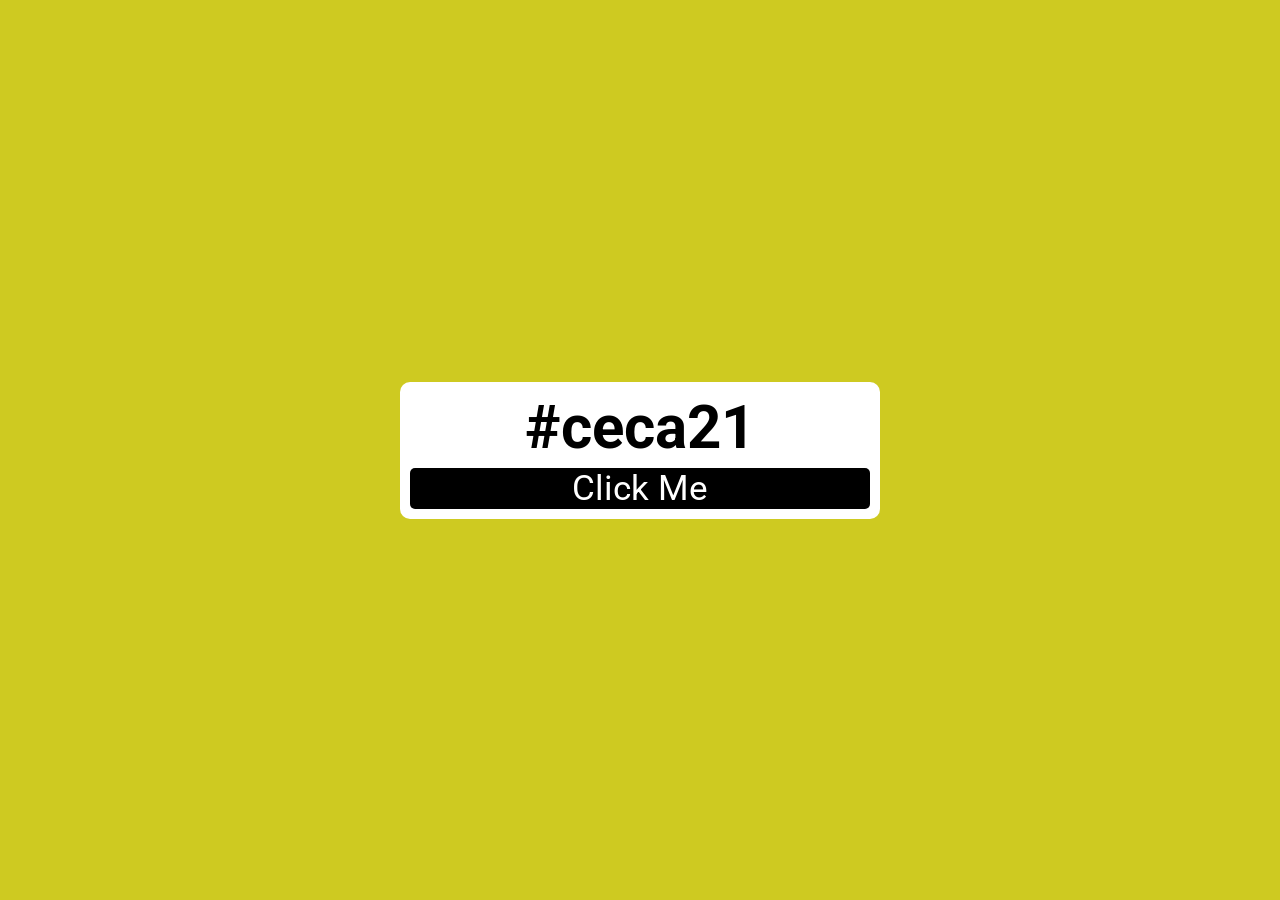
<file: Random-color-picker/index.html>
<!DOCTYPE html>
<html lang="en">

<head>
    <meta charset="UTF-8">
    <meta http-equiv="X-UA-Compatible" content="IE=edge">
    <meta name="viewport" content="width=device-width, initial-scale=1.0">
    <title>Document</title>
    <link rel="stylesheet" href="style.css" />
</head>

<body>
    <div class="main">
        <div class="container">
            <h2 id="color-code">#fff</h2>
            <button id="btn">Click Me</button>
        </div>
    </div>
    <script src="app.js"></script>
</body>

</html>
</file>
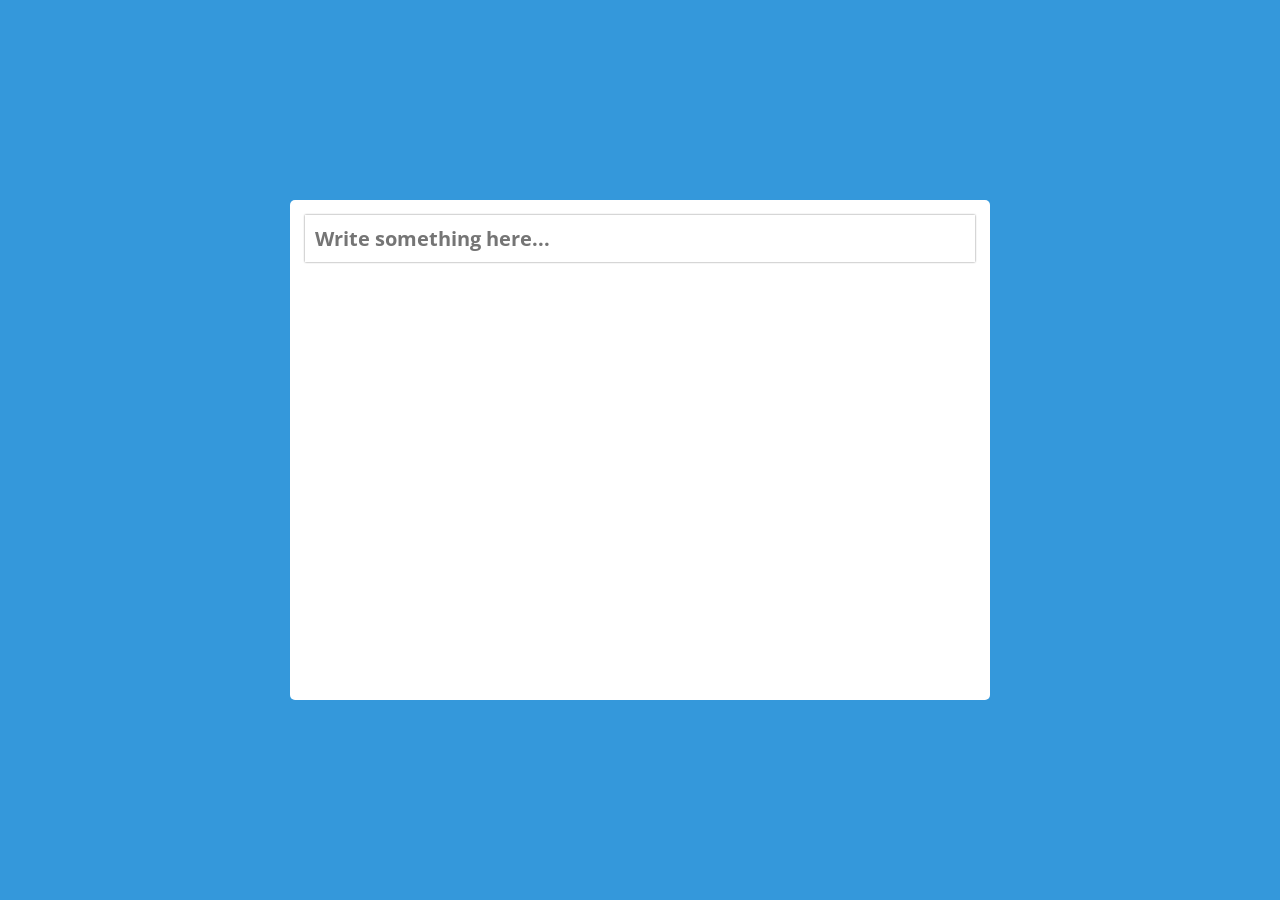
<file: To-Do-list-App/index.html>
<!DOCTYPE html>
<html lang="en">

<head>
    <meta charset="UTF-8">
    <meta http-equiv="X-UA-Compatible" content="IE=edge">
    <meta name="viewport" content="width=device-width, initial-scale=1.0">
    <title>Document</title>
    <link rel="stylesheet" href="style.css">
</head>

<body>
    <main>
        <div class="box">
            <input type="text" id="item" autofocus placeholder="Write something here...">
            <ul id="to-do-box">
            </ul>
        </div>
    </main>
    <script src="app.js"></script>
</body>

</html>
</file>
<file: Random-color-picker/style.css>
@import url('https://fonts.googleapis.com/css2?family=Roboto:wght@100&display=swap');
* {
    padding: 0;
    margin: 0;
    box-sizing: border-box;
    font-family: 'Roboto', sans-serif;
}

body {
    transition: 0.5s;
    /* background-color: black; */
}

.main {
    width: 100%;
    height: 100vh;
    display: flex;
    justify-content: center;
    align-items: center;
}

.container {
    width: 30rem;
    padding: 10px;
    border-radius: 10px;
    font-size: 40px;
    background-color: white;
    text-align: center;
}

button {
    margin-top: 5px;
    width: 100%;
    background-color: black;
    color: white;
    border: none;
    border-radius: 5px;
    display: block;
    font-size: 35px;
}
</file>
<file: To-Do-list-App/style.css>
@import url('https://fonts.googleapis.com/css2?family=Open+Sans:wght@300&display=swap');
* {
    padding: 0;
    margin: 0;
    box-sizing: border-box;
    font-family: 'Open Sans', sans-serif;
}

main {
    width: 100%;
    height: 100vh;
    display: flex;
    justify-content: center;
    align-items: center;
    background-color: #3498db;
}

.box {
    width: 700px;
    min-height: 500px;
    background-color: white;
    border-radius: 5px;
    padding: 15px;
}

#item {
    padding: 10px;
    font-size: 20px;
    width: 100%;
    border: 0;
    outline: 0;
    display: block;
    font-weight: bold;
    box-shadow: 0px 0px 2px grey;
}

#to-do-box {
    margin-top: 20px;
    list-style: none;
}

#to-do-box li {
    position: relative;
    background-color: #2c3e50;
    color: white;
    padding: 10px;
    border-radius: 2px;
    padding-right: 30px;
    text-align: justify;
    margin-top: 10px;
    user-select: none;
}

#to-do-box li i {
    position: absolute;
    right: 10px;
    top: 10px;
}

.done {
    text-decoration: line-through;
    color: black;
    background-color: #95a5a6 !important;
}
</file>
